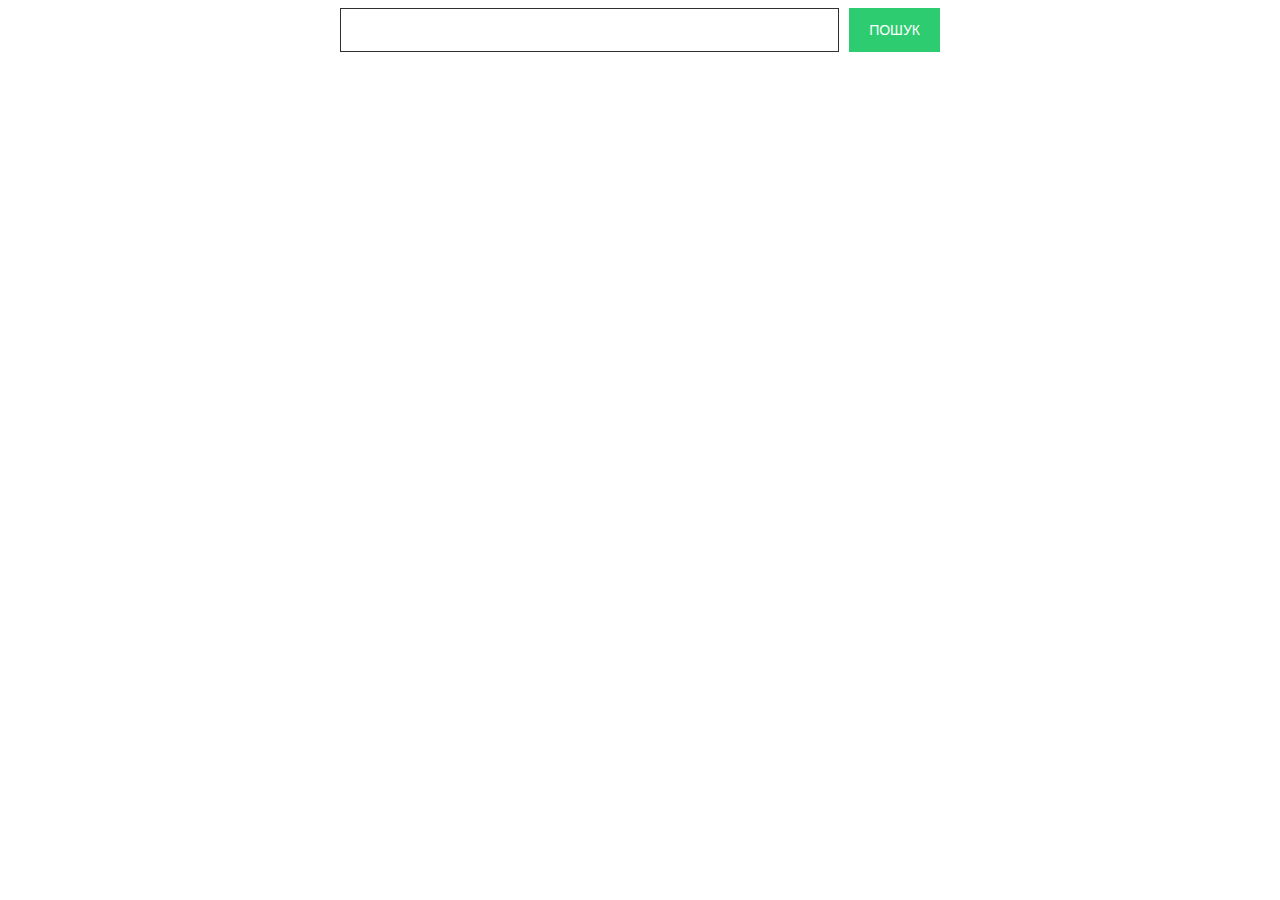
<file: src/index.html>
<!DOCTYPE html>
<html lang="en">
  <head>
    <meta charset="UTF-8" />
    <link rel="icon" type="image/svg+xml" href="/favicon.svg" />
    <meta name="viewport" content="width=device-width, initial-scale=1.0" />
    <title>Vanilla App Template</title>
    <link rel="stylesheet" href="./css/styles.css" />
  </head>
  <body>
    <form class="search-form">
      <input class="search-input" type="text" name="user_query" />
      <button class="search-btn" type="submit">пошук</button>
    </form>
    <ul class="gallery"></ul>
    <button class="load-more js-load-more is-hidden" type="button">
      Load more
    </button>
    <span class="loader"></span>
    <script type="module" src="./main.js"></script>
  </body>
</html>
</file>
<file: src/css/styles.css>
body {
    line-height: 1.4;
    color: #2a2a2a;
  }
  
  .loader {
    width: 48px;
    height: 48px;
    border: 5px solid;
    border-color: #ff3d00 transparent;
    border-radius: 50%;
    display: none;
    box-sizing: border-box;
    animation: rotation 1s linear infinite;
    margin-left: auto;
    margin-right: auto;
  }
  
  .is-open {
    display: block;
  }
  
  @keyframes rotation {
    0% {
      transform: rotate(0deg);
    }
    100% {
      transform: rotate(360deg);
    }
  }
  
  h1,
  h2,
  h3,
  h4,
  h5,
  h6,
  p {
    margin-top: 0;
    margin-bottom: 0;
  }
  
  ul,
  ol {
    margin-top: 0;
    margin-bottom: 0;
    padding-left: 0;
    list-style-type: none;
  }
  
  img {
    display: block;
    max-width: 100%;
    height: auto;
  }
  
  button {
    cursor: pointer;
  }
  
  a {
    color: inherit;
    text-decoration: none;
  }
  
  .container {
    width: 1200px;
    padding-left: 15px;
    padding-right: 15px;
    margin-left: auto;
    margin-right: auto;
  }
  
  .search-form {
    width: 600px;
    display: flex;
    margin: 0 auto;
    margin-bottom: 40px;
  }
  
  .search-input {
    font-size: 18px;
    flex-grow: 1;
    height: 40px;
    padding-left: 15px;
    border: 1px solid #303030;
  }
  
  .search-btn,
  .load-more {
    font-size: 14px;
    padding: 10px 20px;
    background-color: #2ecc71;
    color: #ffffff;
    border: none;
    text-transform: uppercase;
    cursor: pointer;
    margin-left: 10px;
  }
  
  .load-more {
    display: block;
    margin: 20px auto 0px auto;
    transition: opacity 250ms linear;
  }
  
  .load-more:hover,
  .load-more:focus {
    opacity: 0.8;
  }
  
  .load-more.is-hidden {
    display: none;
  }
  
  .gallery {
    display: flex;
    flex-wrap: wrap;
    gap: 20px;
  }
  
  .gallery-card {
    display: flex;
    flex-direction: column;
    width: calc((100% - 60px) / 4);
    box-sizing: border-box;
    border-bottom: 1px solid #808080;
    border-left: 1px solid #808080;
    border-right: 1px solid #808080;
  }
  
  .gallery-img {
    width: 100%;
    height: 380px;
    object-fit: cover;
  }
  
  .image-data {
    display: flex;
    flex-direction: column;
  }
  
  .data-list {
    display: flex;
    justify-content: space-between;
    align-self: center;
  }
  
  .image-data-text {
    align-items: center;
    align-self: center;
  }
  
  .card-data {
    padding-left: 20px;
    padding-right: 25px;
  }
</file>
